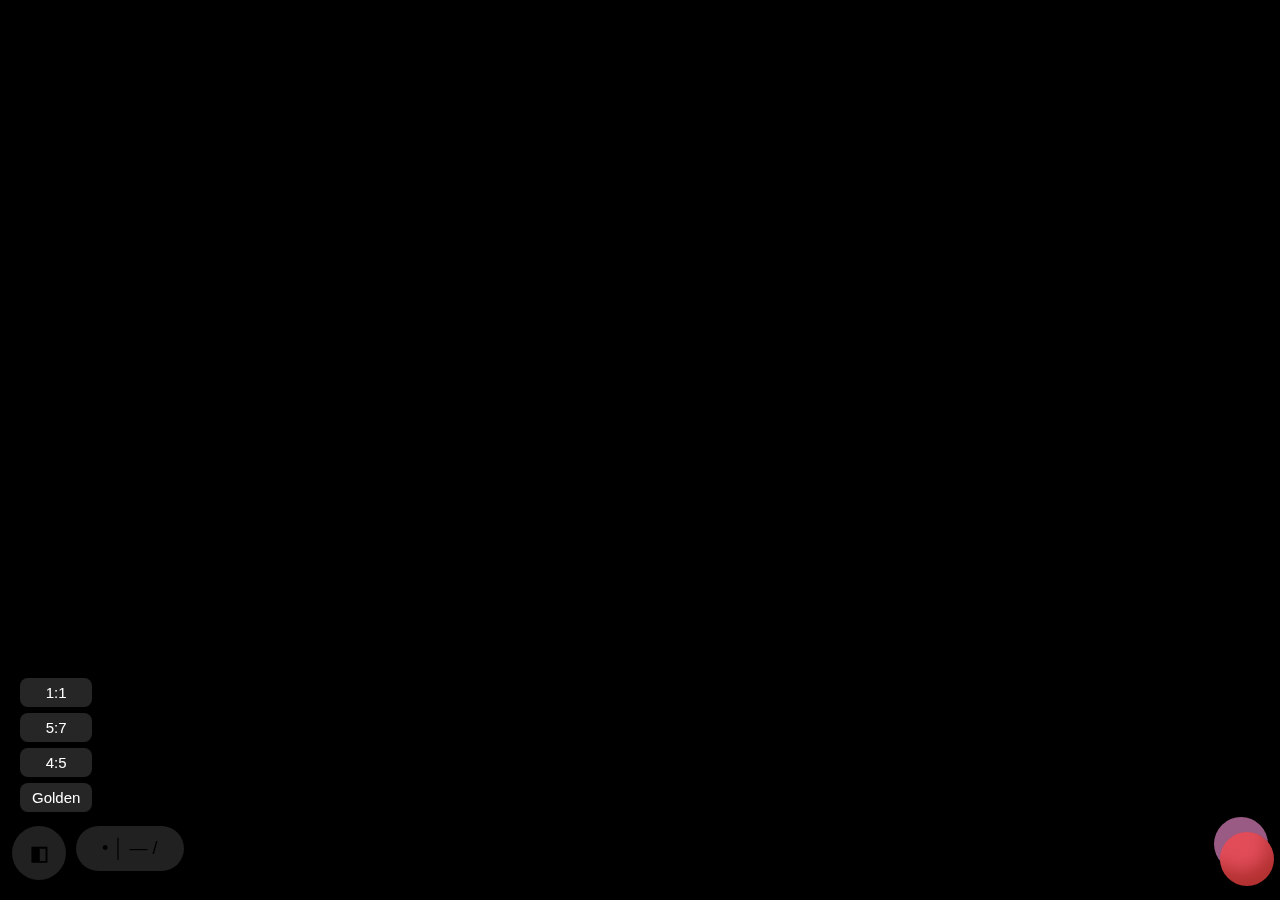
<file: index.html>
<!DOCTYPE html>
<html>
<head>
<meta name="viewport" content="width=device-width, initial-scale=1">
<meta charset="utf-8">
<title>Viewfinder UI Layout</title>
<link rel="stylesheet" href="style.css">
</head>

<body>

<video id="video" autoplay playsinline muted></video>
<canvas id="canvas"></canvas>

<!-- LEFT SIDE CONTROLS -->
<div id="leftControls">

  <!-- FRAME BUTTON (circle -> expands UP) -->
  <div id="frameContainer">
    <button id="frameBtn" class="circle-btn semi">◧</button>

    <!-- Expanded frame menu -->
    <div id="frameMenu" class="frame-menu hidden">
      <button class="frameOption" data-r="1">1:1</button>
      <button class="frameOption" data-r="5/7">5:7</button>
      <button class="frameOption" data-r="4/5">4:5</button>
      <button class="frameOption" data-r="1.618">Golden</button>
    </div>
  </div>

  <!-- LINE BUTTON (horizontal pill, always visible) -->
  <div id="lineContainer">
    <button id="lineBtn" class="pill-btn semi">• │ — /</button>
  </div>

</div>

<!-- RIGHT SIDE CONTROLS -->
<div id="rightControls">

  <button id="shutterBtn" class="circle-btn big semi black"></button>
  <button id="selectBtn" class="circle-btn semi pink"></button>
  <button id="deleteBtn" class="circle-btn semi red"></button>

</div>

<script src="script.js"></script>
</body>
</html>
</file>
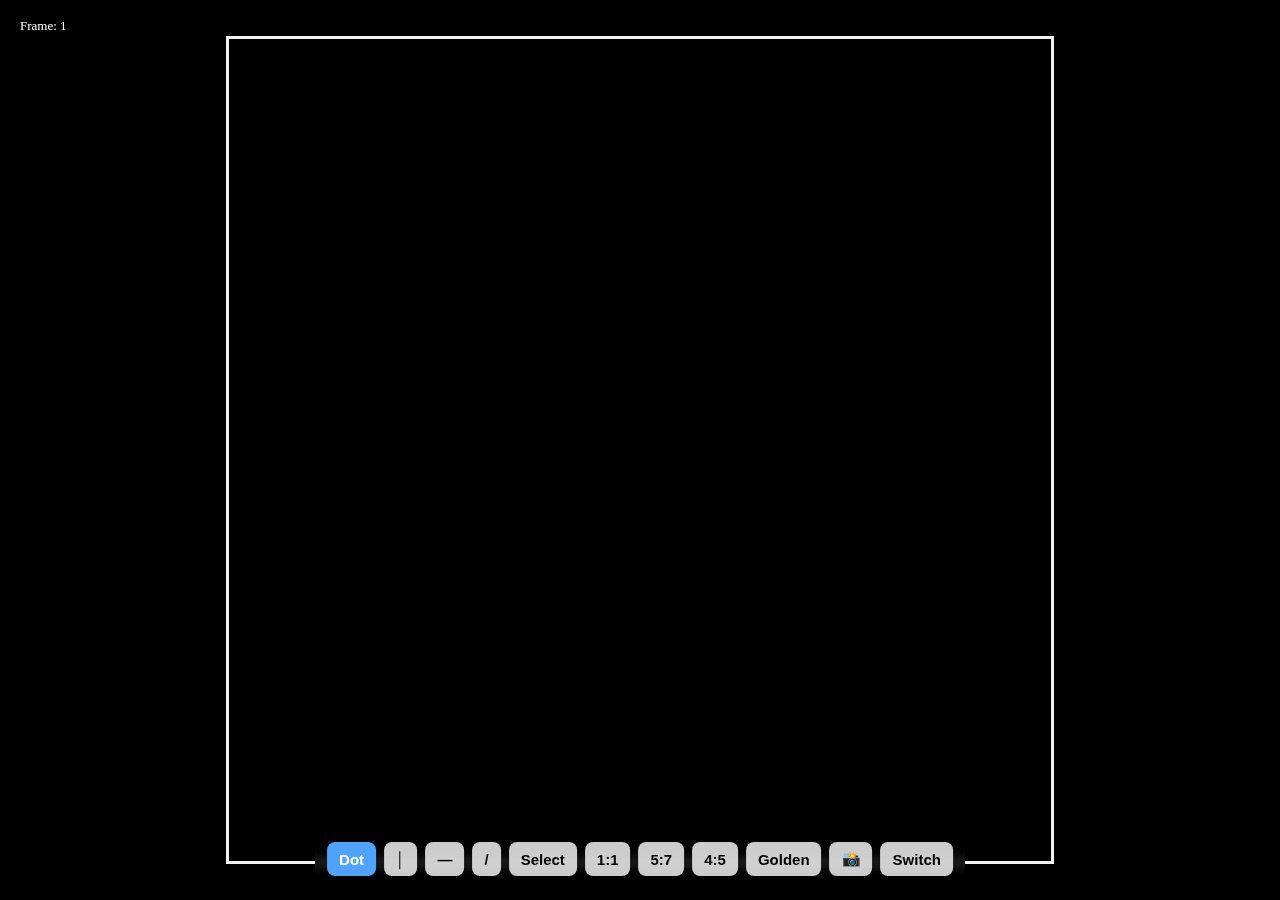
<file: archive/v1-old/index.html>
<!DOCTYPE html>
<html>
<head>
<meta name="viewport" content="width=device-width,initial-scale=1">
<meta charset="utf-8">
<title>Layout Lens — Framed Camera</title>

<style>
  :root {
    --toolbar-bg: rgba(0,0,0,0.55);
    --btn-bg: rgba(255,255,255,0.8);
    --btn-active: #4da3ff;
  }

  html,body { height:100%; margin:0; overflow:hidden; background:#000; touch-action:none; }

  video,canvas {
    position:absolute; top:0; left:0;
    width:100vw; height:100vh;
    object-fit:cover;
  }

  #toolbar {
    position:fixed;
    bottom:14px;
    left:50%;
    transform:translateX(-50%);
    display:flex;
    gap:8px;
    background:var(--toolbar-bg);
    padding:10px 12px;
    border-radius:14px;
    backdrop-filter:blur(6px);
    z-index:40;
  }

  .btn {
    padding:8px 12px;
    border-radius:8px;
    border:0;
    background:var(--btn-bg);
    font-size:15px;
    font-weight:600;
    cursor:pointer;
  }

  .btn.active {
    background:var(--btn-active);
    color:#fff;
  }

  #deleteBtn { display:none; }

  #note {
    position:fixed;
    top:12px;
    left:12px;
    color:#fff;
    background:rgba(0,0,0,0.35);
    padding:6px 8px;
    border-radius:8px;
    font-size:13px;
    z-index:40;
  }
</style>
</head>
<body>

<video id="video" autoplay playsinline muted></video>
<canvas id="canvas"></canvas>

<div id="note">Frame: <span id="currentRatio">1:1</span></div>

<div id="toolbar">
  <button id="dotBtn" class="btn active">Dot</button>
<button id="vertBtn" class="btn">│</button>
<button id="horiBtn" class="btn">—</button>
<button id="slantBtn" class="btn">/</button>
  <button id="selectBtn" class="btn">Select</button>

  <button class="btn ratioBtn" data-r="1">1:1</button>
  <button class="btn ratioBtn" data-r="5/7">5:7</button>
  <button class="btn ratioBtn" data-r="4/5">4:5</button>
  <button class="btn ratioBtn" data-r="1.618">Golden</button>

  <button id="deleteBtn" class="btn">🗑</button>

  <button id="captureBtn" class="btn">📸</button>
  <button id="switchBtn" class="btn">Switch</button>
</div>

<script src="script.js"></script>

</body>
</html>
</file>
<file: style.css>
/* GENERAL */
html, body {
  margin: 0;
  padding: 0;
  background: #000;
  overflow: hidden;
  touch-action: none;
}

video, canvas {
  position: absolute;
  top: 0; left: 0;
  width: 100vw;
  height: 100vh;
  object-fit: cover;
}

/* BUTTON STYLES */
.circle-btn {
  width: 54px;
  height: 54px;
  border-radius: 50%;
  border: none;
  font-size: 20px;
  font-weight: bold;
  cursor: pointer;
}

.big {
  width: 72px;
  height: 72px;
}

.pill-btn {
  padding: 12px 26px;
  border-radius: 28px;
  border: none;
  font-size: 18px;
  cursor: pointer;
  white-space: nowrap;
}

/* COLORS */
.semi {
  background: rgba(255,255,255,0.13);
  backdrop-filter: blur(8px);
}

.black { background: rgba(0,0,0,0.55); }
.pink  { background: rgba(255,150,220,0.6); }
.red   { background: rgba(255,70,70,0.7); }

/* LEFT SIDE LAYOUT */
#leftControls {
  position: fixed;
  bottom: 20px;
  left: 12px;
  display: flex;
  flex-direction: row;
  gap: 10px;
  z-index: 40;
}

/* FRAME BUTTON + MENU */
#frameContainer {
  position: relative;
}

#frameMenu {
  position: absolute;
  bottom: 60px; /* expands UP */
  left: 0;
  display: flex;
  flex-direction: column;
  gap: 6px;
  background: rgba(0,0,0,0.45);
  padding: 8px;
  border-radius: 12px;
  backdrop-filter: blur(6px);
}

.frameOption {
  padding: 6px 12px;
  border-radius: 8px;
  border: none;
  background: rgba(255,255,255,0.15);
  color: white;
  font-size: 15px;
}

.hidden { display: none; }

/* RIGHT SIDE LAYOUT */
#rightControls {
  position: fixed;
  bottom: 20px;
  right: 12px;
  display: flex;
  flex-direction: row;
  gap: 14px;
  align-items: center;
  z-index: 40;
}

/* DELETE BUTTON POSITION */
#deleteBtn {
  position: absolute;
  bottom: -6px;
  right: -6px;
}
</file>
